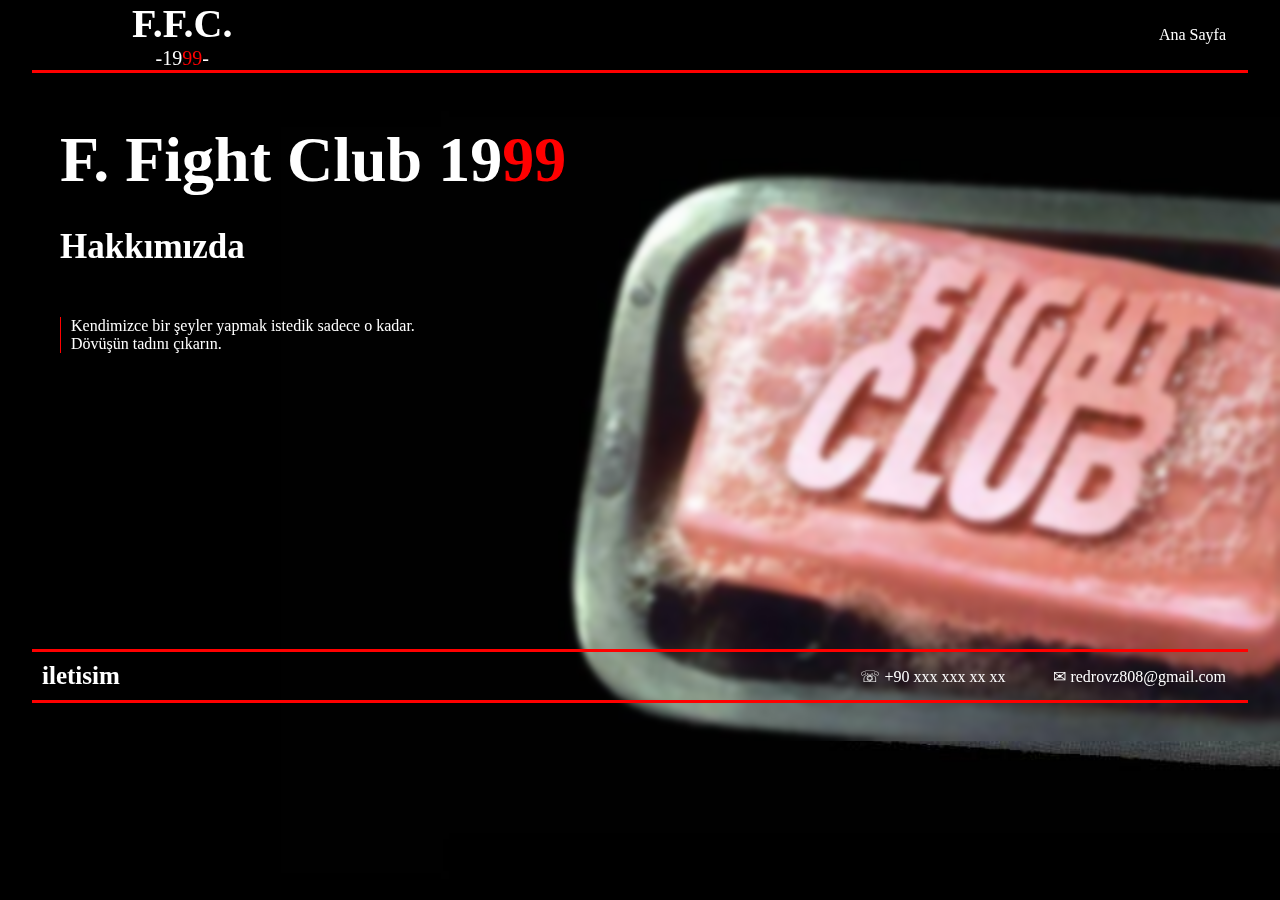
<file: hakkimizda.html>
<!DOCTYPE html>
<html lang="en">

<head>
    <meta charset="UTF-8">
    <meta http-equiv="X-UA-Compatible" content="IE=edge">
    <meta name="viewport" content="width=device-width, initial-scale=1.0">
    <title>F. Fight Club 1999</title>
    <link rel="stylesheet" href="hakkimizda.css">
</head>

<body>
    <div id="navbar">

        <div id="logo">
            <h1 id="ffc">F.F.C.</h1>
            <p>-19<span id="spancolor">99</span>-</p>
        </div>

        <div id="nav">
            <ul>
                <li><a href="index.html">Ana Sayfa</a></li>
            </ul>
        </div>
    </div>

    <div class="main">
        <div class="container">
            <h1>F. Fight Club 19<span id="spancolor">99</span></h1>
            <div class="rules">
                <h2>Hakkımızda</h2>
                <p>Kendimizce bir şeyler yapmak istedik sadece o kadar. <br>Dövüşün tadını çıkarın.</p>
                <h1> </h1>
            </div>
        </div>
        <div class="iletisim">
            <h2>iletisim</h2>
            <ul>
                <li>☏ +90 xxx xxx xx xx</li>
                <li>✉ redrovz808@gmail.com</li>
            </ul>
        </div>
        <br>
    </div>



</body>

</html>
</file>
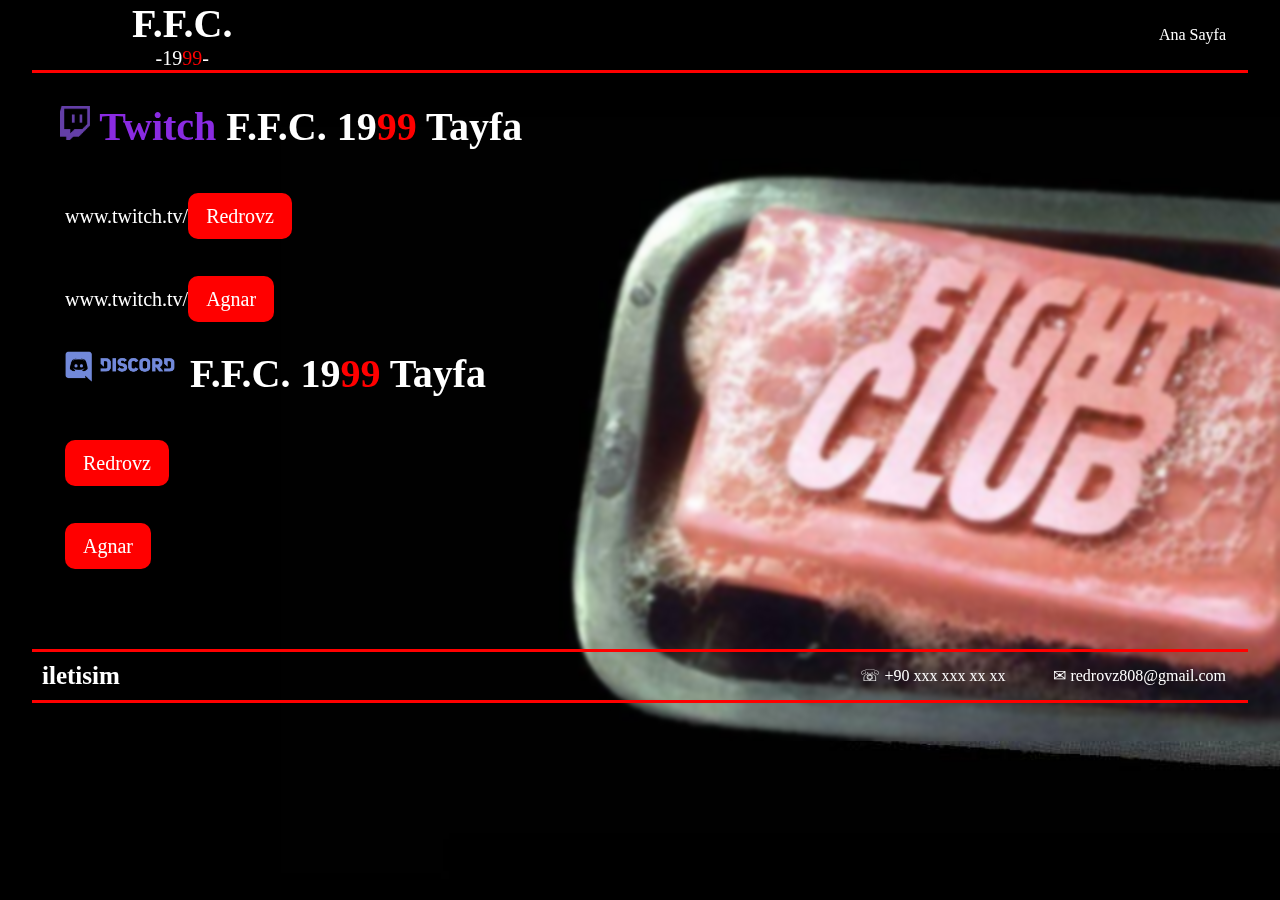
<file: twitch.html>
<!DOCTYPE html>
<html lang="en">

<head>
    <meta charset="UTF-8">
    <meta http-equiv="X-UA-Compatible" content="IE=edge">
    <meta name="viewport" content="width=device-width, initial-scale=1.0">
    <title>F. Fight Club 1999</title>
    <link rel="stylesheet" href="twitch.css">
</head>

<body>
    <div id="navbar">

        <div id="logo">
            <h1 id="ffc">F.F.C.</h1>
            <p>-19<span id="spancolor">99</span>-</p>
        </div>

        <div id="nav">
            <ul>
                <li><a href="index.html">Ana Sayfa</a></li>
            </ul>
        </div>
    </div>

    <div class="main">
        <div class="container">

            <div class="rules">
                <h2><img src="twitch.png" alt="" style="width: 30px;"> Twitch <span id="white">F.F.C. 19<span
                            id="spancolor">99</span></span><span id="white"> Tayfa</span></h2>
                <ul>
                    <li>www.twitch.tv/<a href="https://www.twitch.tv/redrovz">Redrovz</a></li>
                    <li>www.twitch.tv/<a href="">Agnar</a></li>
                </ul>
                <h2><img src="discord.png" alt="" style="width: 120px;"> <span id="white">F.F.C. 19<span
                            id="spancolor">99</span></span><span id="white"> Tayfa</span></h2>
                <ul>
                    <li><a href="">Redrovz</a></li>
                    <li><a href="">Agnar</a></li>
                </ul>
                <h1> </h1>
            </div>

        </div>
        <div class="iletisim">
            <h2>iletisim</h2>
            <ul>
                <li>☏ +90 xxx xxx xx xx</li>
                <li>✉ redrovz808@gmail.com</li>
            </ul>
        </div>
        <br>
    </div>



</body>

</html>
</file>
<file: hakkimizda.css>
*{
    margin: 0px;
    padding: 0px;
    box-sizing: border-box;
}

body{
    background-image: url("resim.jpg");
    background-size: cover;
    backdrop-filter: blur(3px);
    
}

#navbar{
    display: flex;
    justify-content: space-between;
    align-items: center;
    border-bottom: 3px solid red;
    width: 95%;
    margin: auto;
}

#logo {
    color: white;
    margin-left: 100px;
    text-align: center;
    font-size: 20px;
}

#spancolor{
    color: red;
}

#nav a{
    color: white;
    text-decoration: none;
    padding: 12px;
    border-radius: 20px;
}

#nav a:hover{
    transition: all .50s ease;
    color:white;
    background-color:silver;
}

#nav li{
    display: inline;
    padding: 0px 10px;
}


.container {
    width: 95%;
    margin-left: 60px;
    overflow: hidden;
    color:white;
    text-align: left;
}

.container h1{
    font-size: 4rem;
    margin-top: 50px;
}

.rules h2{
    font-size: 35px;
    margin-top: 30px;
}

.rules p{
    margin-top: 50px;
    font-size: 16px;
    border-left: 1px solid red;
    padding-left: 10px;
}

.rules h1{
    margin-top: 266px;
}

h4{
    margin-top: 30px;
    font-size: 25px;
    padding: 10px;
    text-align: left;
}

.iletisim{
    display: flex;
    justify-content: space-between;
    align-items: center;
    border-bottom: 3px solid red;
    border-top: 3px solid red;
    margin: auto;
    width: 95%;
    margin: auto;
    overflow: hidden;
    color:white;
    text-align: left;
    margin-top: 30px;
    margin-bottom: 20px;
}

.iletisim h2{
    align-items: center;
    font-size: 25px;
    padding: 10px;
}


.iletisim li{
    display: inline;
    color: white;
    text-decoration: none;
    padding: 12px 22px;
}
</file>
<file: twitch.css>
*{
    margin: 0px;
    padding: 0px;
    box-sizing: border-box;
}

body{
    background-image: url("resim.jpg");
    background-size: cover;
    backdrop-filter: blur(2px);
    
}

#navbar{
    display: flex;
    justify-content: space-between;
    align-items: center;
    border-bottom: 3px solid red;
    width: 95%;
    margin: auto;
}

#logo {
    color: white;
    margin-left: 100px;
    text-align: center;
    font-size: 20px;
}

#spancolor{
    color: red;
}

#nav a{
    color: white;
    text-decoration: none;
    padding: 12px;
    border-radius: 20px;
}

#nav a:hover{
    transition: all .50s ease;
    color:white;
    background-color:silver;
}

#nav li{
    display: inline;
    padding: 0px 10px;
}

#twitch a{
    color: blueviolet;
}


.container {
    width: 95%;
    margin-left: 60px;
    overflow: hidden;
    color:white;
    text-align: left;
}

.container h1{
    font-size: 5rem;
    margin-top: 50px;
}

.rules h2{
    font-size: 40px;
    margin-top: 30px;
    color: blueviolet;
}

.rules li{
    font-size: 20px;
    margin-top: 50px;
    padding: 5px;

}

.rules h1{
    padding: 3px;
}

.rules a{
    color: white;
    text-align: center;
    text-decoration: none;
    padding: 12px 18px;
    border-radius: 10px;
    background-color: red;
}

.rules a:hover{
    background-color: blueviolet;
}

#white {
    color: white;
}

.iletisim{
    display: flex;
    justify-content: space-between;
    align-items: center;
    border-bottom: 3px solid red;
    border-top: 3px solid red;
    margin: auto;
    width: 95%;
    margin: auto;
    overflow: hidden;
    color:white;
    text-align: left;
    margin-top: 30px;
    margin-bottom: 20px;
}

.iletisim h2{
    align-items: center;
    font-size: 25px;
    padding: 10px;
}


.iletisim li{
    display: inline;
    color: white;
    text-decoration: none;
    padding: 12px 22px;
}
</file>
